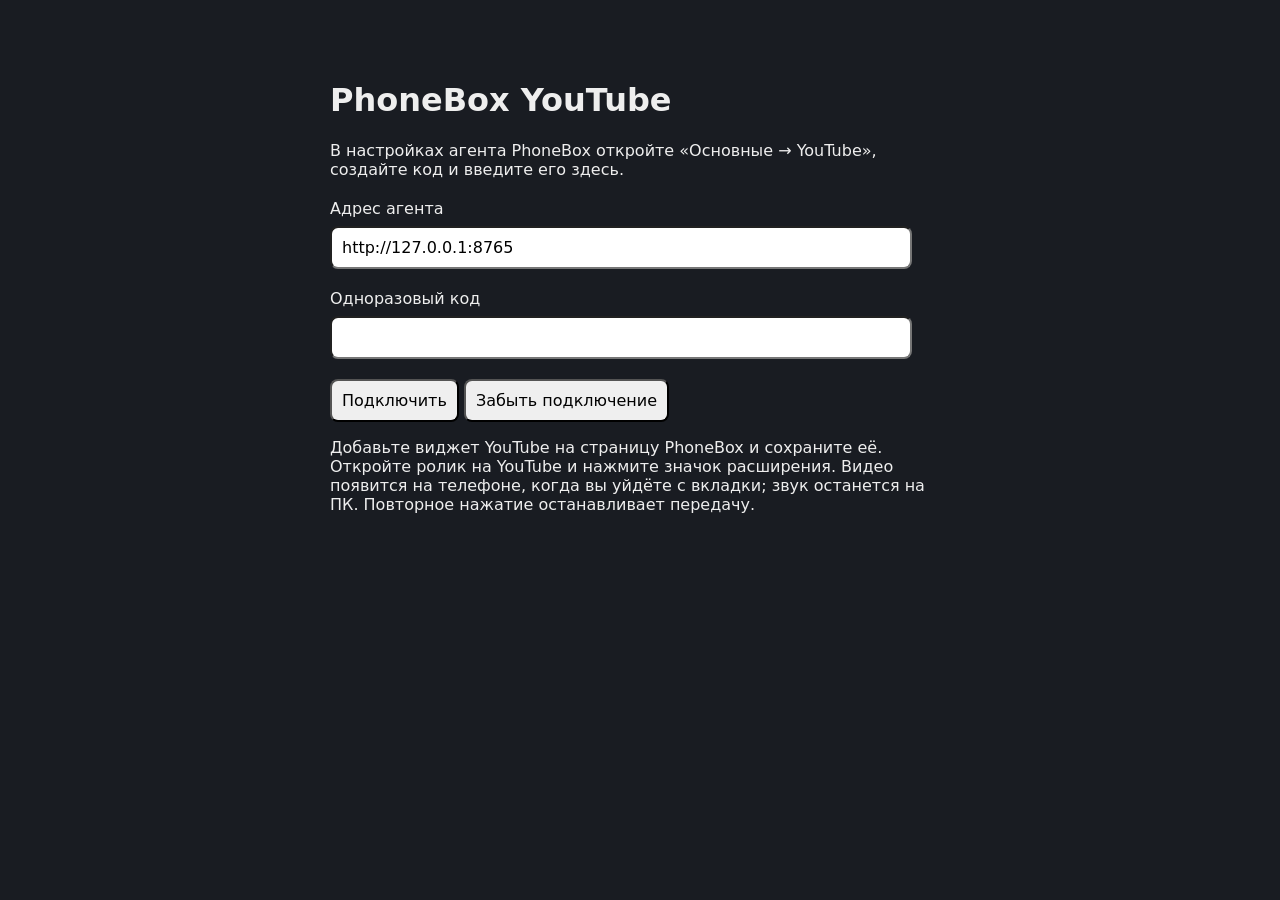
<file: extensions/phonebox-youtube/options.html>
<!doctype html>
<html lang="ru"><head><meta charset="utf-8"><title>PhoneBox YouTube</title>
<style>body{font:16px system-ui;max-width:620px;margin:40px auto;padding:20px;color:#eee;background:#191c22}label{display:block;margin:20px 0}input,button{font:inherit;padding:10px;border-radius:8px}input{display:block;width:90%;margin-top:8px}button{cursor:pointer}#status{white-space:pre-line}</style></head>
<body><h1>PhoneBox YouTube</h1>
<p>В настройках агента PhoneBox откройте «Основные → YouTube», создайте код и введите его здесь.</p>
<form id="pair"><label>Адрес агента<input id="agent" value="http://127.0.0.1:8765" required></label>
<label>Одноразовый код<input id="code" inputmode="numeric" pattern="[0-9]{6}" maxlength="6" autocomplete="off" required></label>
<button>Подключить</button> <button type="button" id="forget">Забыть подключение</button></form>
<p id="status" role="status"></p>
<p>Добавьте виджет YouTube на страницу PhoneBox и сохраните её. Откройте ролик на YouTube и нажмите значок расширения. Видео появится на телефоне, когда вы уйдёте с вкладки; звук останется на ПК. Повторное нажатие останавливает передачу.</p>
<script src="options.js"></script></body></html>
</file>
